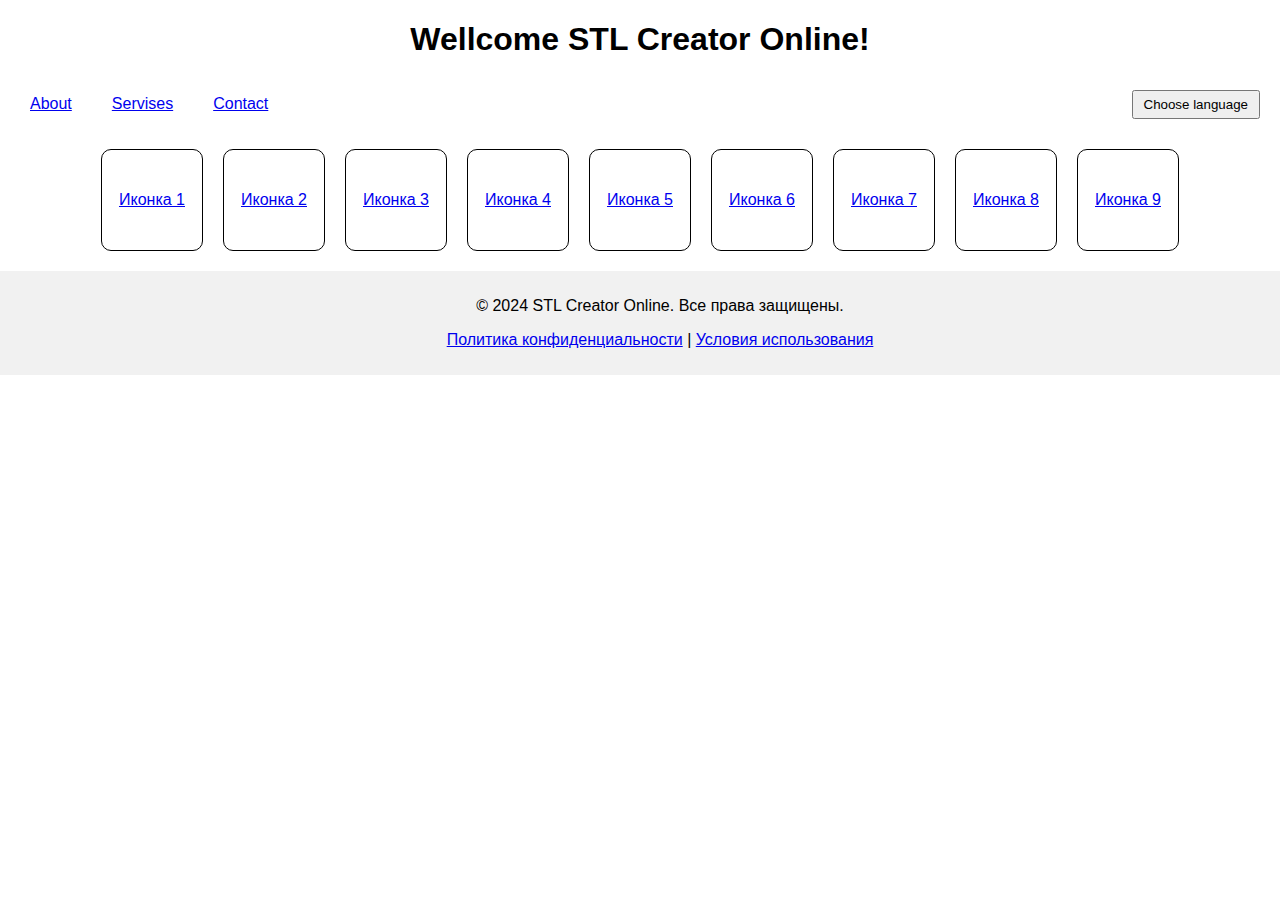
<file: index.html>
<!DOCTYPE html>
<html lang="en">
<head>
    <meta charset="UTF-8">
    <meta name="viewport" content="width=device-width, initial-scale=1.0">
    <title>STL Creator Online</title>
    <link rel="stylesheet" href="css/style.css">
</head>
<body>
    <div class="annonce">
        <h1 data-localize="welcome_message"></h1>
    </div>
    <div class="header">
        <div class="header-table">
            <nav class="menu-container">
                <ul class="menu">
                    <li><a href="about.html" data-localize="about">О нас</a></li>
                    <li><a href="services.html" data-localize="services">Услуги</a></li>
                    <li><a href="contact.html" data-localize="contact">Контакты</a></li>
                </ul>
            </nav>
            <button onclick="window.location.href= '/pages/locales.html'" data-localize="choose_lang">Выбор языка</button>
        </div>
    </div>

    <div class="icon-container">
        <!-- Иконка 1 -->
        <a href="pages/form1.html" class="icon">Иконка 1</a>
        <!-- Иконка 2 -->
        <a href="#" class="icon">Иконка 2</a>
        <!-- Иконка 3 -->
        <a href="#" class="icon">Иконка 3</a>
        <!-- Иконка 4 -->
        <a href="#" class="icon">Иконка 4</a>
        <!-- Иконка 5 -->
        <a href="#" class="icon">Иконка 5</a>
        <!-- Иконка 6 -->
        <a href="#" class="icon">Иконка 6</a>
        <!-- Иконка 7 -->
        <a href="#" class="icon">Иконка 7</a>
        <!-- Иконка 8 -->
        <a href="#" class="icon">Иконка 8</a>
        <!-- Иконка 9 -->
        <a href="#" class="icon">Иконка 9</a>
    </div>

    <div class="footer">
        <p>© 2024 STL Creator Online. Все права защищены.</p>
        <p><a href="#">Политика конфиденциальности</a> | <a href="#">Условия использования</a></p>
    </div>
    <script src="js/locales.js"></script>
    <script>
        window.onload = function () {
            loadLocalization();
        };
    </script>
</body>
</html>
</file>
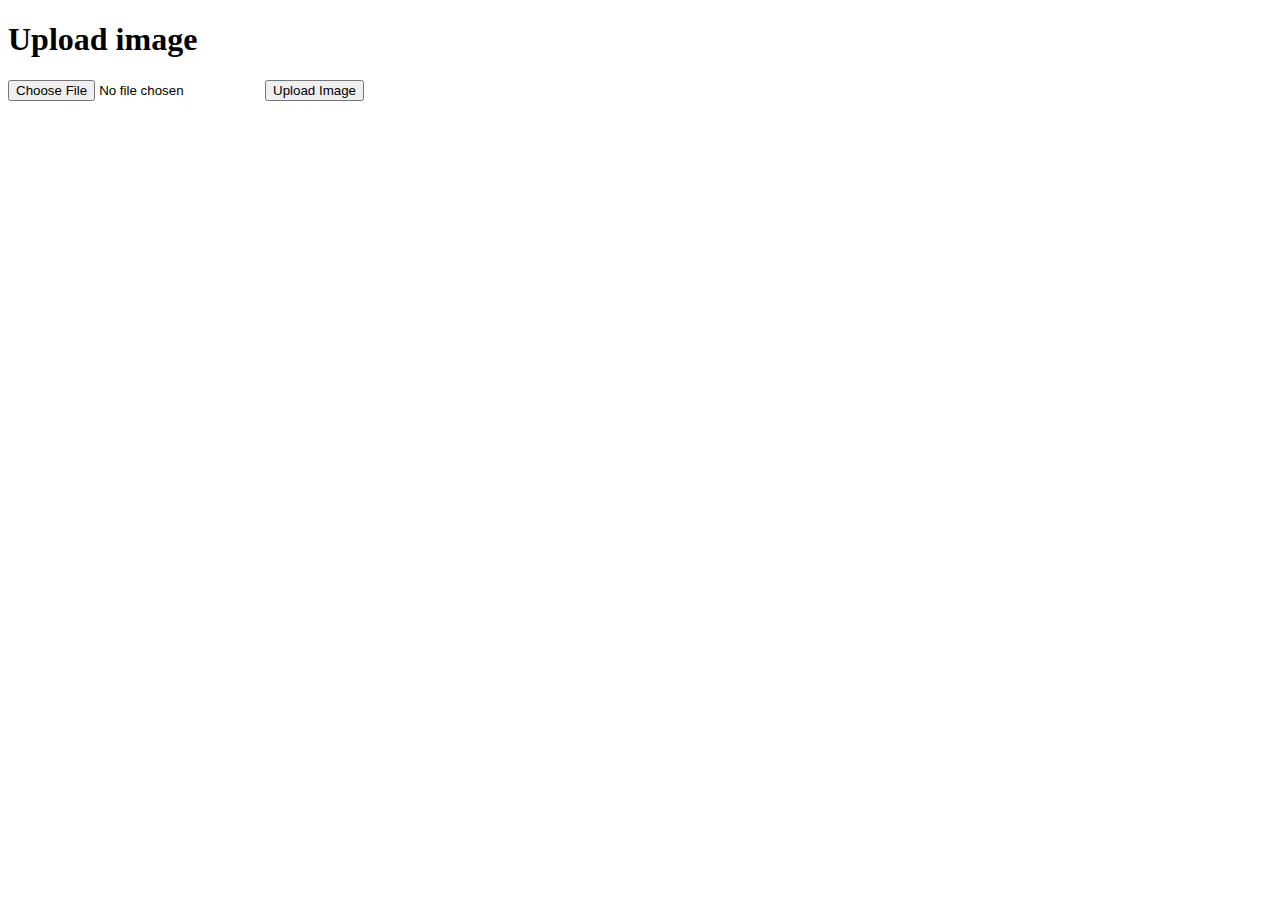
<file: pages/form1.html>
﻿<!DOCTYPE html>
<html lang="en">
<head>
    <meta charset="UTF-8">
    <title>Upload Image</title>
</head>
<body>
    <h1>Upload image</h1>
    <form id="imageForm" action="/upload" method="post" enctype="multipart/form-data">
        <input type="file" name="photo" accept="images/*">
        <input type="submit" value="Upload Image">
    </form>
    <script>document.getElementById('imageForm').addEventListener('submit', function(e) {
            e.preventDefault();
            const formData = new FormData(this);
            fetch('/upload', {
                method: 'POST',
                body: formData
            })
            .then(response => response.json())
            .then(data => {
                // Assuming 'data' contains the URL of the processed image
                const img = document.createElement('img');
                img.src = data.imageUrl;
                document.body.appendChild(img);
            })
            .catch(error => {
                console.error('Error:', error);
            });
        });</script>
</body>
</html>
</file>
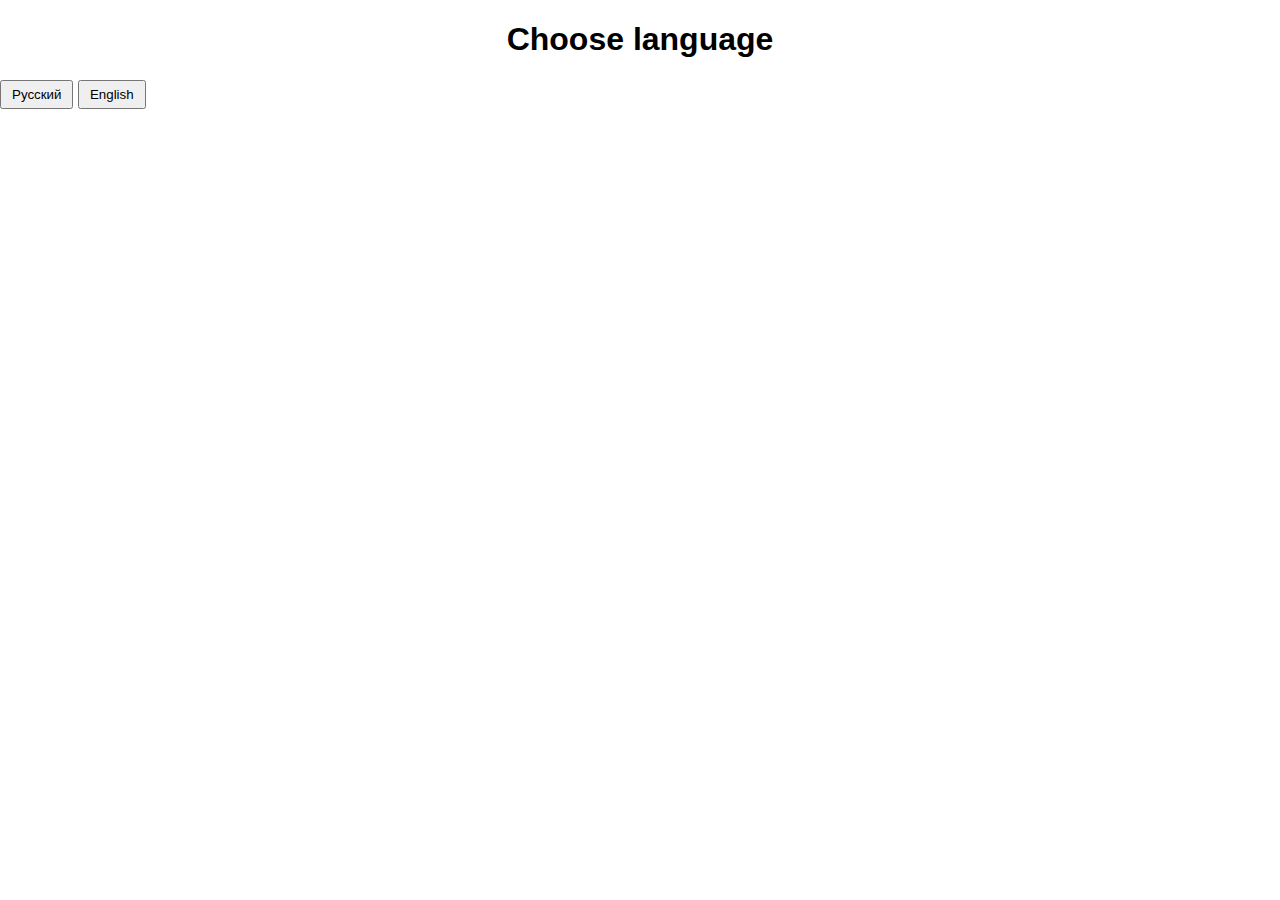
<file: pages/locales.html>
﻿<!DOCTYPE html>
<html lang="en">
<head>
    <meta charset="UTF-8">
    <title>Choice language</title>
    <link rel="stylesheet" href="../css/style.css">
</head>
<body>
    <h1 data-localize="choose_lang"></h1>

    <button onclick="changeLanguage('ru')">Русский</button>
    <button onclick="changeLanguage('en')">English</button>

    <script src="../js/locales.js"></script>
    <script>
        function changeLanguage(langCode) {
            localStorage.setItem('selectedLanguage', langCode);
            location.reload();
        };
        window.onload = function () {
            loadLocalization();
        };
    </script>
</body>
</html>
</file>
<file: css/style.css>
﻿body {
    font-family: Arial, sans-serif;
    margin: 0;
    padding: 0;
}
.header {
    padding: 10px 20px; /* Отступы вокруг header */
}

.header-table {
    display: flex;
    justify-content: space-between; /* Размещает меню и кнопку на противоположных концах */
    align-items: center;
    width: 100%;
}

.menu-container {
    text-align: left; /* Выравнивание меню по левому краю */
}

.menu li a {
    padding: 5px 10px; /* Добавляет отступы для ссылок в меню */
}

/* Стили для кнопки выбора языка */
button {
    cursor: pointer; /* Делает курсор в виде руки при наведении на кнопку */
    padding: 5px 10px; /* Добавляет отступы для кнопки */
}

nav ul {
    list-style: none;
    padding: 0;
    margin: 0;
    display: flex;
}

    nav ul li {
        margin-right: 20px;
    }

        nav ul li:last-child {
            margin-right: 0;
        }

.icon-container {
    display: flex;
    flex-wrap: wrap;
    justify-content: center;
    gap: 20px;
    margin: 20px 0;
}

.icon {
    width: 100px;
    height: 100px;
    display: flex;
    align-items: center;
    justify-content: center;
    border: 1px solid black;
    border-radius: 10px;
}

.footer {
    background-color: #f1f1f1;
    text-align: center;
    padding: 10px 20px;
    position: relative;
    bottom: 0;
    width: 100%;
}
.annonce h1 {
    text-align: center;
}
h1 {
    text-align: center;
}
</file>
